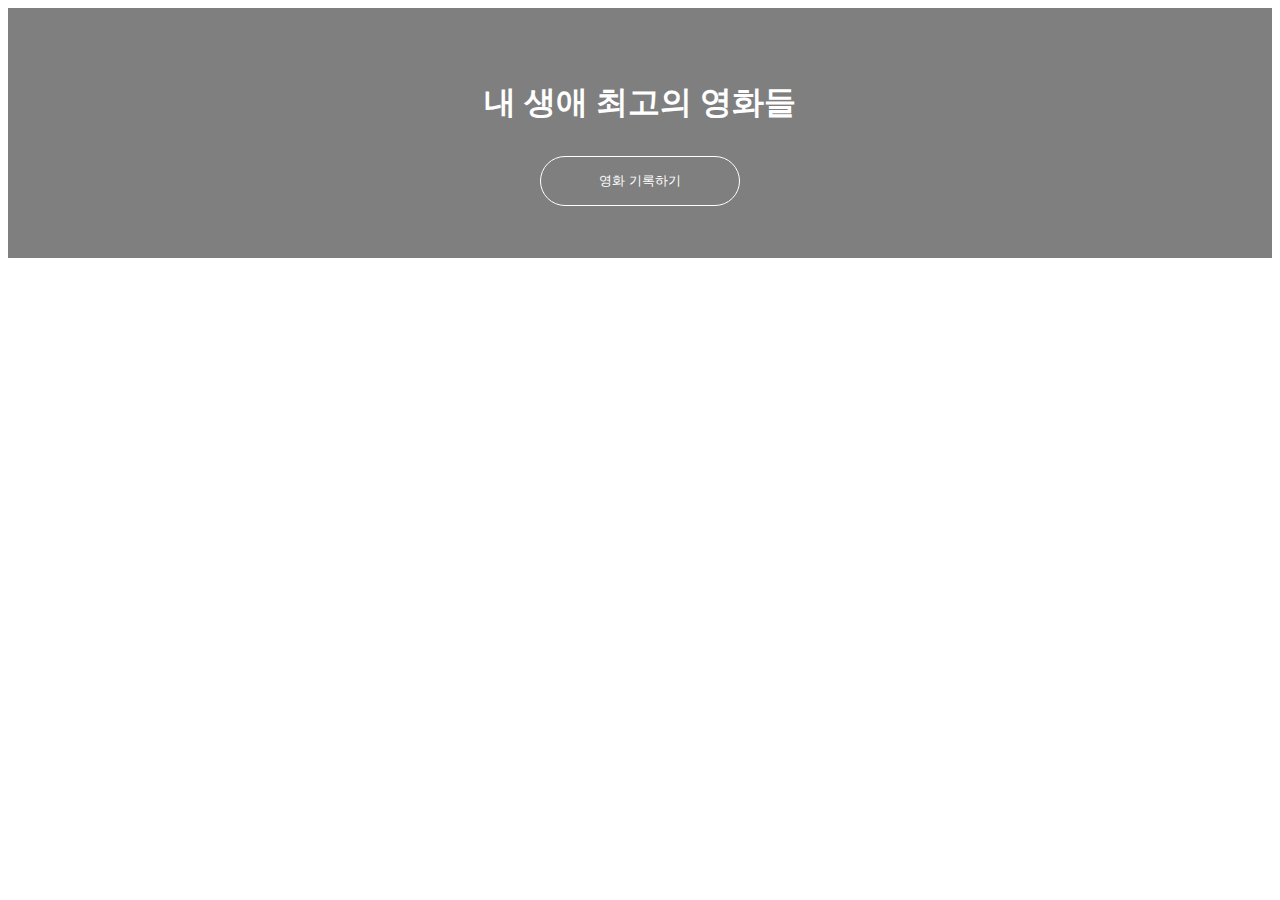
<file: myweb/index.html>
<!doctype html>
<html lang="en">

<head>
    <meta charset="utf-8">
    <meta name="viewport" content="width=device-width, initial-scale=1, shrink-to-fit=no">

    <link href="https://cdn.jsdelivr.net/npm/bootstrap@5.0.2/dist/css/bootstrap.min.css" rel="stylesheet"
        integrity="sha384-EVSTQN3/azprG1Anm3QDgpJLIm9Nao0Yz1ztcQTwFspd3yD65VohhpuuCOmLASjC" crossorigin="anonymous">
    <script src="https://ajax.googleapis.com/ajax/libs/jquery/3.5.1/jquery.min.js"></script>
    <script src="https://cdn.jsdelivr.net/npm/bootstrap@5.0.2/dist/js/bootstrap.bundle.min.js"
        integrity="sha384-MrcW6ZMFYlzcLA8Nl+NtUVF0sA7MsXsP1UyJoMp4YLEuNSfAP+JcXn/tWtIaxVXM"
        crossorigin="anonymous"></script>

    <title>스파르타 피디아</title>

    <style>
        .mytitle {
            width: 100%;
            height: 250px;

            background-image: linear-gradient(0deg, rgba(0, 0, 0, 0.5), rgba(0, 0, 0, 0.5)), url('https://movie-phinf.pstatic.net/20210715_95/1626338192428gTnJl_JPEG/movie_image.jpg');
            background-position: center;
            background-size: cover;

            color: white;

            display: flex;
            flex-direction: column;
            align-items: center;
            justify-content: center;
        }
        .mytitle > button {
            width: 200px;
            height: 50px;

            background-color: transparent;
            color: white;

            border-radius: 50px;
            border: 1px solid white;

            margin-top: 10px;
        }

        .mytitle > button:hover {
            border: 2px solid white;
        }
        .mycomment
        {
            color:blueviolet;
        }
        .wrap
        {
            width: 95%;
            max-width: 1200px ;
            margin: 20px auto 0px auto;
        }
        .mypost
        {
            max-width: 500px;
            width: 95%;

            margin: 10px auto 0px auto;
            box-shadow: 0px 0px 3px 0px gray;
            padding: 20px;

            display: none;
        }
        .postbutton
        {
            display: flex;
            flex-direction: row;
            align-items: center;
            justify-content: center;

            margin-top: 20px;
        }
        .postbutton> button
        {
            margin-right: 10px;
        }

    </style>
    <script>
        $(document).ready(function(){
            listing();
          });
          
          function listing() {
            $("#card-box").empty();
        
              $.ajax({
                type: "GET",
                url: "http://spartacodingclub.shop/web/api/movie",
                data: {},
                success: function(response){
        
                    let rows = response['movies']
                    for (let i =0; i< rows.length; i++){
                        let title = rows[i]['title']
                        let desc = rows[i]['desc']
                        let image = rows[i]['image']
                        let star = rows[i]['star']
                        let comment = rows[i]['comment']

                        let star_img ='⭐'.repeat(star)

                        let temp_html = `<div class="col">
                            <div class="card">
                                <img src="${image}" class="card-img-top">
                                <div class="card-body">
                                    <h5 class="card-title">${title}</h5>
                                    <p class="card-text">${desc}</p>
                                    <p >${star_img}</p>
                                    <p class="mycomment">${comment}</p>
                                </div>
                            </div>
                        </div> `
                        $("#card-box").append(temp_html);
                        console.log(temp_html)
                    }
                    
                
                }
                })
          }

        function open_box(){
            $("#post-box").show()
        }
        function close_box(){
            $("#post-box").hide()
        }

        

    </script>
    
    
</head>

<body> 
    <div class="mytitle">
        <h1>내 생애 최고의 영화들</h1>
        <button onclick="open_box()">영화 기록하기</button>
    </div>
    <div class="mypost" id="post-box">
        <div class="form-floating mb-3">
            <input type="email" class="form-control" id="url" placeholder="name@example.com">
            <label for="floatingInput">영화URL</label>
        </div>
        <div class="input-group mb-3">
            <label class="input-group-text" for="inputGroupSelect01">별점</label>
            <select class="form-select" id="inputGroupSelect01">
              <option selected>--선택하기--</option>
              <option value="1">⭐</option>
              <option value="2">⭐⭐</option>
              <option value="3">⭐⭐⭐</option>
              <option value="4">⭐⭐⭐⭐</option>
              <option value="5">⭐⭐⭐⭐⭐</option>
            </select>
        </div>
        <div class="form-floating">
            <textarea class="form-control" placeholder="Leave a comment here" id="floatingTextarea2" style="height: 100px"></textarea>
            <label for="floatingTextarea2">Comments</label>
        </div>
        <div class="postbutton">
            <button type="button" class="btn btn-dark">기록하기</button>
            <button type="button" class="btn btn-outline-dark" onclick="close_box()">닫기</button>

        </div>

    </div>
    <div class="wrap">
        <div id ="card-box" class="row row-cols-1 row-cols-md-4 g-4">
            <div class="col">
                <div class="card">
                    <img src="https://movie-phinf.pstatic.net/20210728_221/1627440327667GyoYj_JPEG/movie_image.jpg" class="card-img-top" alt="https://movie-phinf.pstatic.net/20210728_221/1627440327667GyoYj_JPEG/movie_image.jpg">
                    <div class="card-body">
                        <h5 class="card-title">수어사이드 스쿼드</h5>
                        <p class="card-text">This is a longer card with supporting text below as a natural lead-in to additional content. This content is a little bit longer.</p>
                        <p >⭐⭐⭐</p>
                        <p class="mycomment">코멘트가 들어갑니다.</p>
                    </div>
                </div>
            </div>
            <div class="col">
                <div class="card">
                    <img src="https://movie-phinf.pstatic.net/20210728_221/1627440327667GyoYj_JPEG/movie_image.jpg" class="card-img-top" alt="https://movie-phinf.pstatic.net/20210728_221/1627440327667GyoYj_JPEG/movie_image.jpg">
                    <div class="card-body">
                        <h5 class="card-title">수어사이드 스쿼드</h5>
                        <p class="card-text">This is a longer card with supporting text below as a natural lead-in to additional content. This content is a little bit longer.</p>
                        <p >⭐⭐⭐</p>
                        <p class="mycomment">코멘트가 들어갑니다.</p>
                    </div>
                </div>
            </div>
            <div class="col">
                <div class="card">
                    <img src="https://movie-phinf.pstatic.net/20210728_221/1627440327667GyoYj_JPEG/movie_image.jpg" class="card-img-top" alt="https://movie-phinf.pstatic.net/20210728_221/1627440327667GyoYj_JPEG/movie_image.jpg">
                    <div class="card-body">
                        <h5 class="card-title">수어사이드 스쿼드</h5>
                        <p class="card-text">This is a longer card with supporting text below as a natural lead-in to additional content. This content is a little bit longer.</p>
                        <p >⭐⭐⭐</p>
                        <p class="mycomment">코멘트가 들어갑니다.</p>
                    </div>
                </div>
            </div>
            <div class="col">
                <div class="card">
                    <img src="https://movie-phinf.pstatic.net/20210728_221/1627440327667GyoYj_JPEG/movie_image.jpg" class="card-img-top" alt="https://movie-phinf.pstatic.net/20210728_221/1627440327667GyoYj_JPEG/movie_image.jpg">
                    <div class="card-body">
                        <h5 class="card-title">수어사이드 스쿼드</h5>
                        <p class="card-text">This is a longer card with supporting text below as a natural lead-in to additional content. This content is a little bit longer.</p>
                        <p >⭐⭐⭐</p>
                        <p class="mycomment">코멘트가 들어갑니다.</p>
                    </div>
                </div>
            </div>
        </div>
    </div>
    
</body>

</html>
</file>
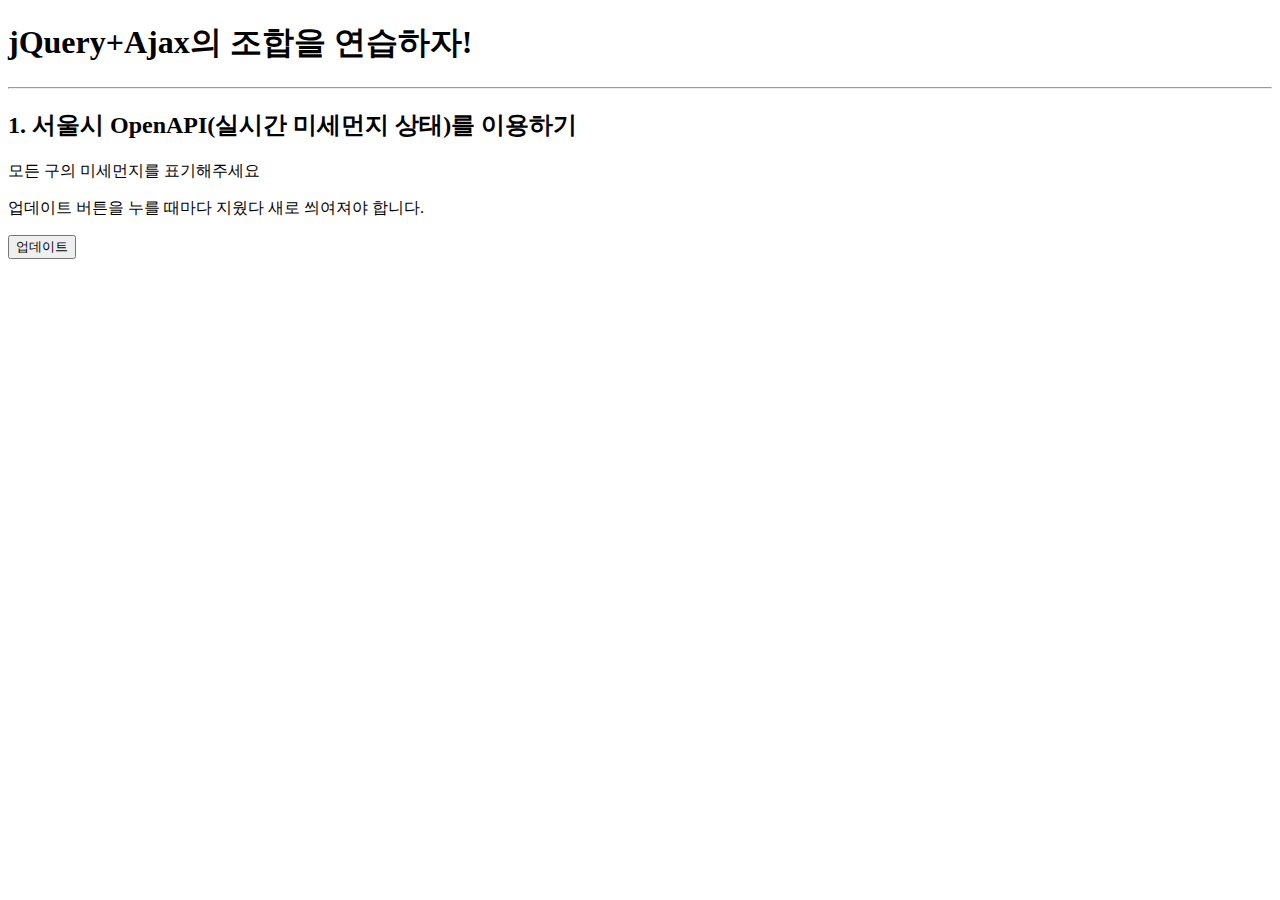
<file: myweb/ajax01.html>
<!doctype html>
<html lang="ko">

<head>
    <meta charset="UTF-8">
    <title>jQuery 연습하고 가기!</title>

    <!-- jQuery를 import 합니다 -->
    <script src="https://ajax.googleapis.com/ajax/libs/jquery/3.4.1/jquery.min.js"></script>

    <style type="text/css">
        div.question-box {
            margin: 10px 0 20px 0;
        }
        .red{
            color: red;
        }
    </style>

    <script>
        function q1() {
            $("#names-q1").empty();
            $.ajax({
                type: "GET",
                url: "http://spartacodingclub.shop/sparta_api/seoulair",
                data: {},
                success: function (response) {
                    let rows = response['RealtimeCityAir']['row']
                    for(let i=0; i<rows.length; i++){
                    let gu_name = rows[i]['MSRSTE_NM']
                    let gu_mise = rows[i]['IDEX_MVL']

                    // let temp_html = `<li> ${gu_name} : ${gu_mise} </li>`
                    // $("#names-q1").append(temp_html)
                    // console.log(gu_name,gu_mise)

                    if(gu_mise>40){
                        let temp_html = `<li class="red"> ${gu_name} : ${gu_mise} </li>`
                        $("#names-q1").append(temp_html)

                    }else{
                        let temp_html = `<li> ${gu_name} : ${gu_mise} </li>`
                        $("#names-q1").append(temp_html)
                    }
                }
                }
            })
            
        }
    </script>

</head>

<body>
<h1>jQuery+Ajax의 조합을 연습하자!</h1>

<hr/>

<div class="question-box">
    <h2>1. 서울시 OpenAPI(실시간 미세먼지 상태)를 이용하기</h2>
    <p>모든 구의 미세먼지를 표기해주세요</p>
    <p>업데이트 버튼을 누를 때마다 지웠다 새로 씌여져야 합니다.</p>
    <button onclick="q1()">업데이트</button>
    <ul id="names-q1">
        <!-- <li>중구 : 82</li>
        <li>종로구 : 87</li>
        <li>용산구 : 84</li>
        <li>은평구 : 82</li> -->
    </ul>
</div>
</body>

</html>
</file>
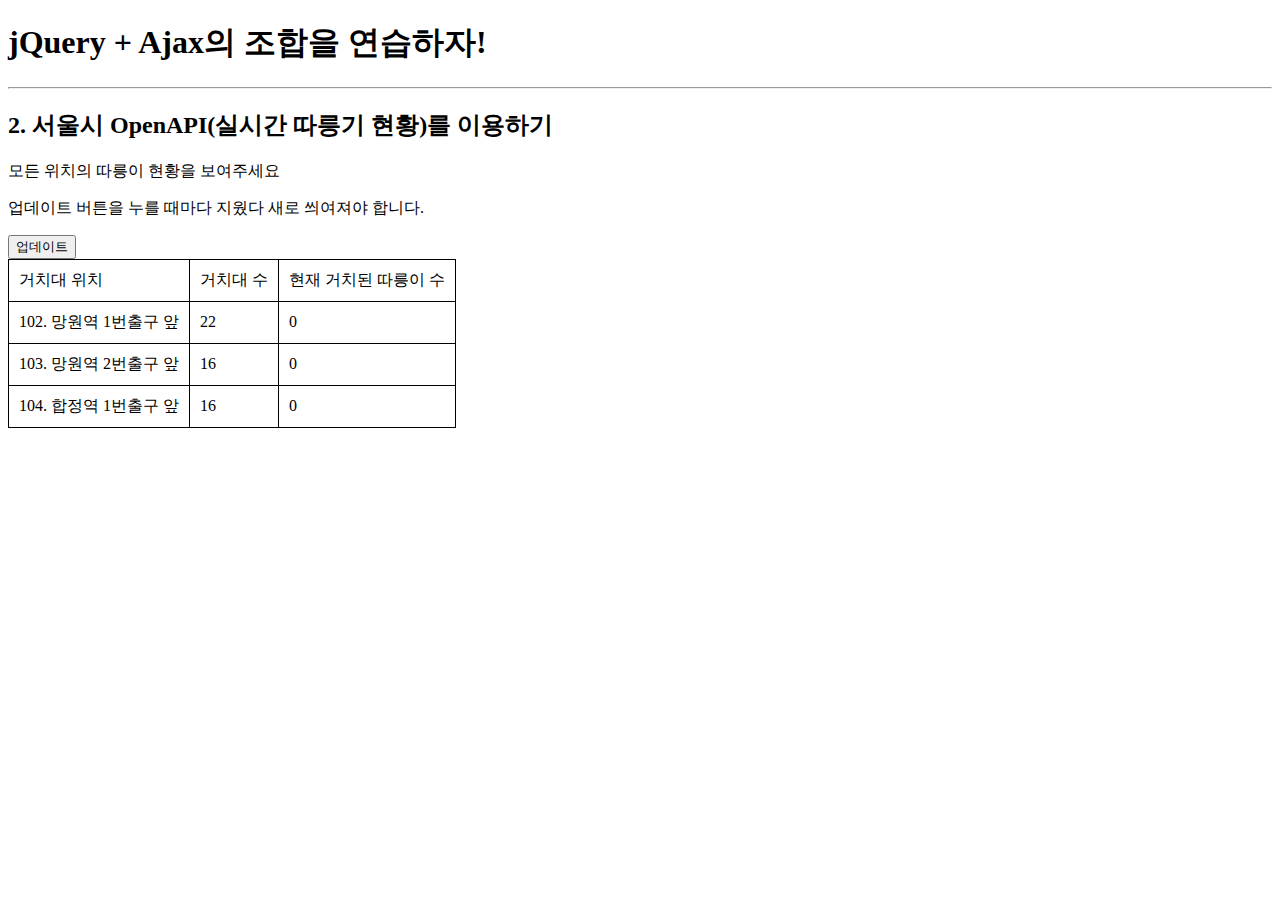
<file: myweb/ajax02.html>
<!doctype html>
<html lang="ko">

<head>
    <meta charset="UTF-8">
    <title>JQuery 연습하고 가기!</title>
    <!-- JQuery를 import 합니다 -->
    <script src="https://ajax.googleapis.com/ajax/libs/jquery/3.4.1/jquery.min.js"></script>

    <style type="text/css">
        div.question-box {
            margin: 10px 0 20px 0;
        }

        table {
            border: 1px solid;
            border-collapse: collapse;
        }

        td,
        th {
            padding: 10px;
            border: 1px solid;
        }
        .red{
            color : red;
        }
    </style>

    <script>
        function q1() {
            $("#names-q1").empty();
            $.ajax({
                type: "GET",
                url: "http://spartacodingclub.shop/sparta_api/seoulbike",
                data: {},
                success: function (response) {
                    let rows = response['getStationList']['row']
                    for(let i=0; i<rows.length; i++){
                    let gu_name = rows[i]['stationName']
                    let gu_rack = rows[i]['rackTotCnt']
                    let gu_park = rows[i]['parkingBikeTotCnt']

                    // let temp_html = 
                    // `<tr>
                    // <td>${gu_name}</td>
                    // <td>${gu_rack}</td>
                    // <td>${gu_park}</td>
                    // </tr>`

                    // $("#names-q1").append(temp_html)

                    if(gu_park >10)
                    {
                        let temp_html = 
                        `<tr class="red">
                        <td>${gu_name}</td>
                        <td>${gu_rack}</td>
                        <td>${gu_park}</td>
                        </tr>`
                        $("#names-q1").append(temp_html)
                    }else{
                        let temp_html = 
                        `<tr>
                        <td>${gu_name}</td>
                        <td>${gu_rack}</td>
                        <td>${gu_park}</td>
                        </tr>`
                        $("#names-q1").append(temp_html)

                    }
                    console.log(gu_name,gu_rack,gu_park)
                }
                }
            })
            // 여기에 코드를 입력하세요
        }
    </script>

</head>

<body>
    <h1>jQuery + Ajax의 조합을 연습하자!</h1>

    <hr />

    <div class="question-box">
        <h2>2. 서울시 OpenAPI(실시간 따릉기 현황)를 이용하기</h2>
        <p>모든 위치의 따릉이 현황을 보여주세요</p>
        <p>업데이트 버튼을 누를 때마다 지웠다 새로 씌여져야 합니다.</p>
        <button onclick="q1()">업데이트</button>
        <table>
            <thead>
                <tr>
                    <td>거치대 위치</td>
                    <td>거치대 수</td>
                    <td>현재 거치된 따릉이 수</td>
                </tr>
            </thead>
            <tbody id="names-q1">
                <tr>
                    <td>102. 망원역 1번출구 앞</td>
                    <td>22</td>
                    <td>0</td>
                </tr>
                <tr>
                    <td>103. 망원역 2번출구 앞</td>
                    <td>16</td>
                    <td>0</td>
                </tr>
                <tr>
                    <td>104. 합정역 1번출구 앞</td>
                    <td>16</td>
                    <td>0</td>
                </tr>
            </tbody>
        </table>
    </div>
</body>

</html>
</file>
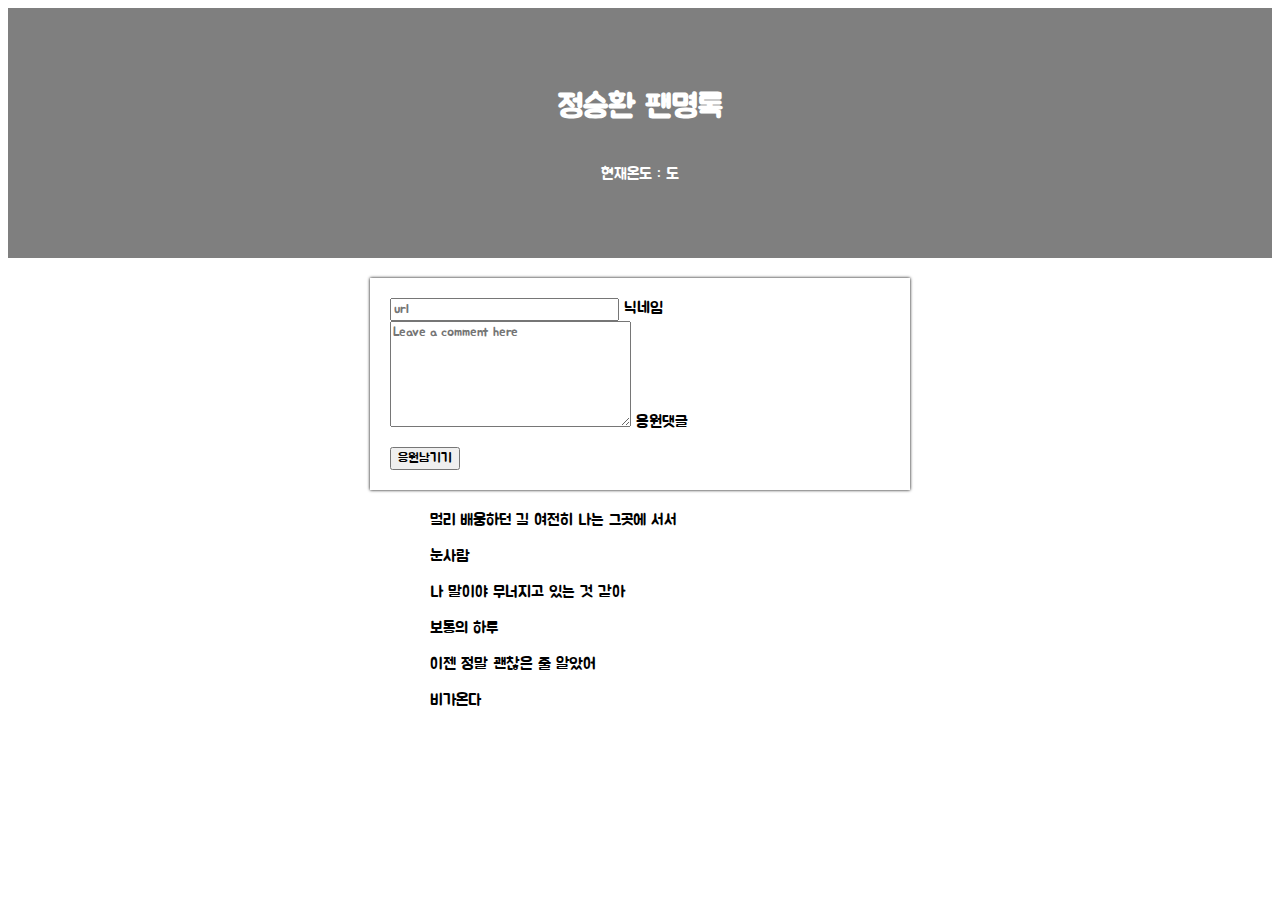
<file: myweb/homework.html>
<!doctype html>
<html lang="en">

<head>
    <meta charset="utf-8">
    <meta name="viewport" content="width=device-width, initial-scale=1, shrink-to-fit=no">

    <link href="https://cdn.jsdelivr.net/npm/bootstrap@5.0.2/dist/css/bootstrap.min.css" rel="stylesheet"
        integrity="sha384-EVSTQN3/azprG1Anm3QDgpJLIm9Nao0Yz1ztcQTwFspd3yD65VohhpuuCOmLASjC" crossorigin="anonymous">
    <script src="https://ajax.googleapis.com/ajax/libs/jquery/3.5.1/jquery.min.js"></script>
    <script src="https://cdn.jsdelivr.net/npm/bootstrap@5.0.2/dist/js/bootstrap.bundle.min.js"
        integrity="sha384-MrcW6ZMFYlzcLA8Nl+NtUVF0sA7MsXsP1UyJoMp4YLEuNSfAP+JcXn/tWtIaxVXM"
        crossorigin="anonymous"></script>

    <title>homework | 정승환 팬명록</title>

    <link rel="stylesheet" type="text/css" href="style.css">
    <link href="https://fonts.googleapis.com/css2?family=Gaegu&family=Jua&display=swap" rel="stylesheet">
    
</head>

<body> 
    <div class="mypic">
        <h1>정승환 팬명록</h1>
        <p >현재온도 : <span id="tem"></span>도</p>
    </div>
    <div class="mypost">
        <div class="form-floating mb-3">
            <input type="text" class="form-control" id="name" placeholder="url">
            <label for="floatingInput">닉네임</label>
        </div>
        <div class="form-floating">
            <textarea class="form-control" placeholder="Leave a comment here" id="comment" style="height: 100px"></textarea>
            <label for="floatingTextarea2">응원댓글</label>
        </div>
        
        <button onclick= "save_comment()" type="button" class="btn btn-dark">응원남기기</button>
    </div>
    <div class="mycard" id="comment-list">
        <div class="card">
            <div class="card-body">
              <blockquote class="blockquote mb-0">
                <p>멀리 배웅하던 길 여전히 나는 그곳에 서서</p>
                <footer class="blockquote-footer">눈사람</footer>
              </blockquote>
            </div>
        </div>
        <div class="card">
            <div class="card-body">
              <blockquote class="blockquote mb-0">
                <p>나 말이야 무너지고 있는 것 같아</p>
                <footer class="blockquote-footer">보통의 하루</footer>
              </blockquote>
            </div>
        </div>
        <div class="card">
            <div class="card-body">
              <blockquote class="blockquote mb-0">
                <p>이젠 정말 괜찮은 줄 알았어</p>
                <footer class="blockquote-footer">비가온다</footer>
              </blockquote>
            </div>
        </div>
    </div>


    <script>
      window.onload = function() {
            $.ajax({
                type: "GET",
                url: "http://spartacodingclub.shop/sparta_api/weather/gunsan",
                data: {},
                success: function (response) {
                    let gu_temp = response['temp']
                    // $("#tem").text("현재기온 : " + temp +"도")
                    $("#tem").text(gu_temp)

                    console.log(response)

                }
            })
      }
    </script>
</body>


</html>
</file>
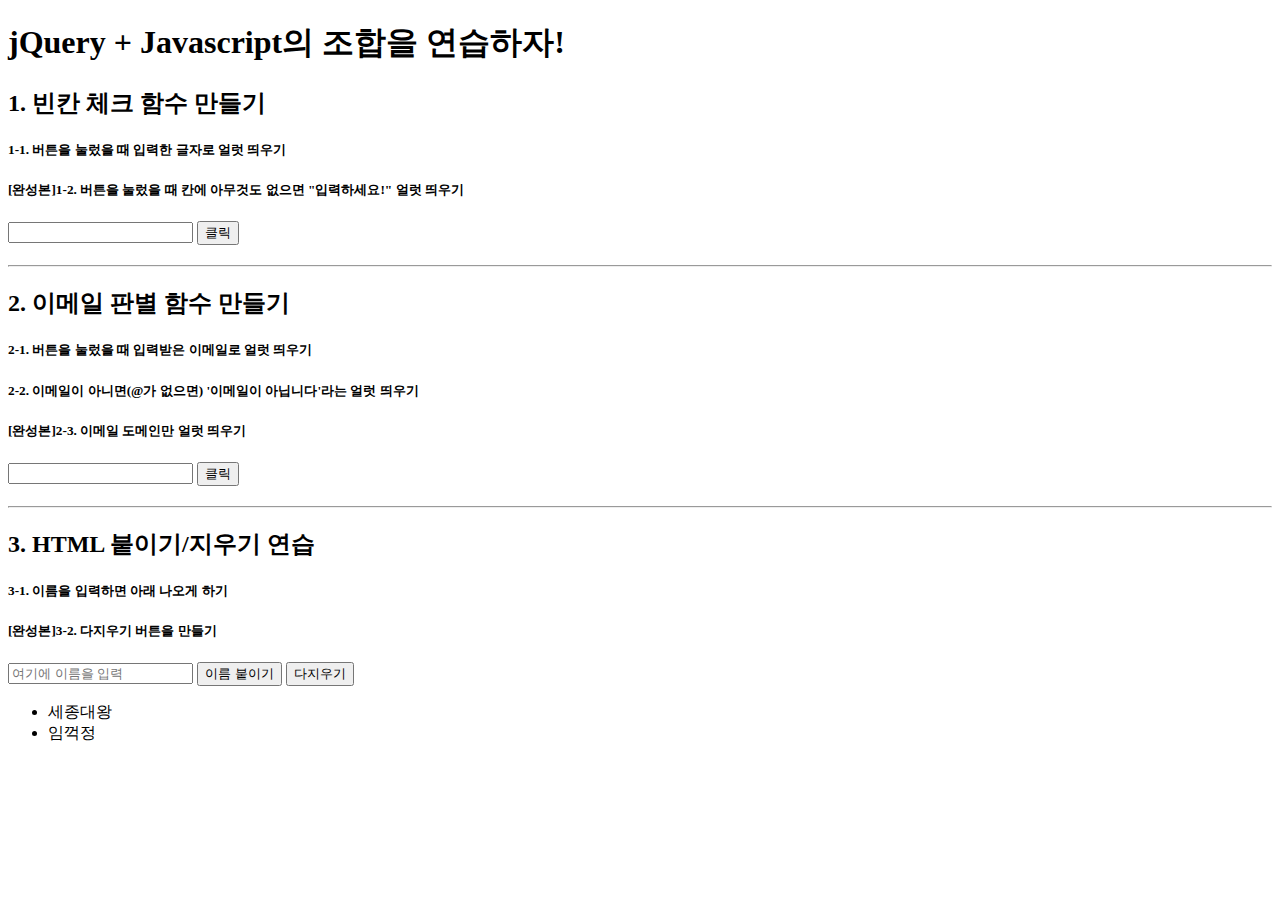
<file: myweb/jquery01.html>
<!doctype html>
<html lang="ko">

<head>
    <meta charset="UTF-8">
    <title>jQuery 연습하고 가기!</title>

    <!-- JQuery를 import 합니다 -->
    <script src="https://ajax.googleapis.com/ajax/libs/jquery/3.4.1/jquery.min.js"></script>

    <style type="text/css">
        div.question-box {
            margin: 10px 0 20px 0;
        }
    </style>

    <script>
        function q1() {
            // 1. input-q1의 입력값을 가져온다. $('# .... ').val() 이렇게!
            // 2. 만약 입력값이 빈칸이면 if(입력값=='')
            // 3. alert('입력하세요!') 띄우기
            // 4. alert(입력값) 띄우기
            $("#input-q1").val()
            if($("#input-q1").val() ==""){
                alert("입력하세요!")
            }else alert($("#input-q1").val())
        }

        function q2() {
            // 1. input-q2 값을 가져온다.
            // 2. 만약 가져온 값에 @가 있으면 (includes 이용하기 - 구글링!)
            // 3. info@gmail.com -> gmail 만 추출해서 ( .split('@') 을 이용하자!)
            // 4. alert(도메인 값);으로 띄우기
            // 5. 만약 이메일이 아니면 '이메일이 아닙니다.' 라는 얼럿 띄우기
            $("#input-q2").val()

            if( $("#input-q2").val().includes('@'))
            {
                alert($("#input-q2").val().split('@')[1].split(".")[0])

            }else alert("이메일이 아닙니다.")
        }

        function q3() {
            // 1. input-q3 값을 가져온다. let txt = ... q1, q2에서 했던 걸 참고!
            // 2. 가져온 값을 이용해 names-q3에 붙일 태그를 만든다. (let temp_html = `<li>${txt}</li>`) 요렇게!
            // 3. 만들어둔 temp_html을 names-q3에 붙인다.(jQuery의 $('...').append(temp_html)을 이용하면 굿!)
            $("#input-q3").val()

            let txt = $("#input-q3").val()
            let temp_html = `<li>${txt}</li>`
            $("#names-q3").append(temp_html)
        }

        function q3_remove() {
            // 1. names-q3의 내부 태그를 모두 비운다.(jQuery의 $('....').empty()를 이용하면 굿!)
            // $("#names-q3").empty()
            $("#names-q3").html("")
        }

    </script>

</head>

<body>
    <h1>jQuery + Javascript의 조합을 연습하자!</h1>

    <div class="question-box">
        <h2>1. 빈칸 체크 함수 만들기</h2>
        <h5>1-1. 버튼을 눌렀을 때 입력한 글자로 얼럿 띄우기</h5>
        <h5>[완성본]1-2. 버튼을 눌렀을 때 칸에 아무것도 없으면 "입력하세요!" 얼럿 띄우기</h5>
        <input id="input-q1" type="text" /> <button onclick="q1()">클릭</button>
    </div>
    <hr />
    <div class="question-box">
        <h2>2. 이메일 판별 함수 만들기</h2>
        <h5>2-1. 버튼을 눌렀을 때 입력받은 이메일로 얼럿 띄우기</h5>
        <h5>2-2. 이메일이 아니면(@가 없으면) '이메일이 아닙니다'라는 얼럿 띄우기</h5>
        <h5>[완성본]2-3. 이메일 도메인만 얼럿 띄우기</h5>
        <input id="input-q2" type="text" /> <button onclick="q2()">클릭</button>
    </div>
    <hr />
    <div class="question-box">
        <h2>3. HTML 붙이기/지우기 연습</h2>
        <h5>3-1. 이름을 입력하면 아래 나오게 하기</h5>
        <h5>[완성본]3-2. 다지우기 버튼을 만들기</h5>
        <input id="input-q3" type="text" placeholder="여기에 이름을 입력" />
        <button onclick="q3()">이름 붙이기</button>
        <button onclick="q3_remove()">다지우기</button>
        <ul id="names-q3">
            <li>세종대왕</li>
            <li>임꺽정</li>
        </ul>
    </div>
</body>

</html>
</file>
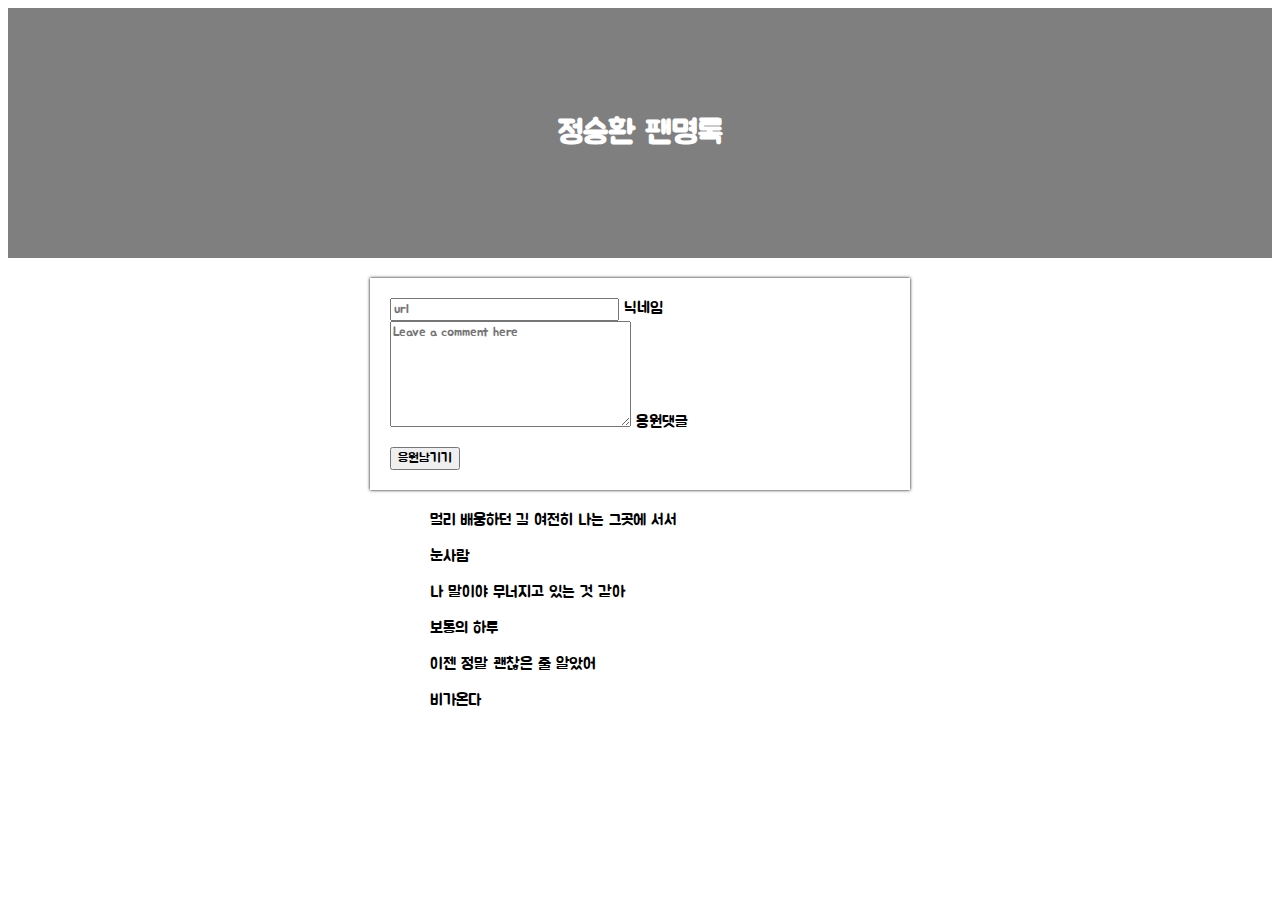
<file: myweb/test.html>
<!doctype html>
<html lang="en">

<head>
    <meta charset="utf-8">
    <meta name="viewport" content="width=device-width, initial-scale=1, shrink-to-fit=no">

    <link href="https://cdn.jsdelivr.net/npm/bootstrap@5.0.2/dist/css/bootstrap.min.css" rel="stylesheet"
        integrity="sha384-EVSTQN3/azprG1Anm3QDgpJLIm9Nao0Yz1ztcQTwFspd3yD65VohhpuuCOmLASjC" crossorigin="anonymous">
    <script src="https://ajax.googleapis.com/ajax/libs/jquery/3.5.1/jquery.min.js"></script>
    <script src="https://cdn.jsdelivr.net/npm/bootstrap@5.0.2/dist/js/bootstrap.bundle.min.js"
        integrity="sha384-MrcW6ZMFYlzcLA8Nl+NtUVF0sA7MsXsP1UyJoMp4YLEuNSfAP+JcXn/tWtIaxVXM"
        crossorigin="anonymous"></script>

    <title>homework | 정승환 팬명록</title>

    <link rel="stylesheet" type="text/css" href="style.css">
    <link href="https://fonts.googleapis.com/css2?family=Gaegu&family=Jua&display=swap" rel="stylesheet">
    
</head>

<body> 
    <div class="mypic">
        <h1>정승환 팬명록</h1>
        <div id = hyun_temp></div>
    </div>
    <div class="mypost">
        <div class="form-floating mb-3">
            <input type="text" class="form-control" id="name" placeholder="url">
            <label for="floatingInput">닉네임</label>
        </div>
        <div class="form-floating">
            <textarea class="form-control" placeholder="Leave a comment here" id="comment" style="height: 100px"></textarea>
            <label for="floatingTextarea2">응원댓글</label>
        </div>
        
        <button onclick= "save_comment()" type="button" class="btn btn-dark">응원남기기</button>
    </div>
    <div class="mycard" id="comment-list">
        <div class="card">
            <div class="card-body">
              <blockquote class="blockquote mb-0">
                <p>멀리 배웅하던 길 여전히 나는 그곳에 서서</p>
                <footer class="blockquote-footer">눈사람</footer>
              </blockquote>
            </div>
        </div>
        <div class="card">
            <div class="card-body">
              <blockquote class="blockquote mb-0">
                <p>나 말이야 무너지고 있는 것 같아</p>
                <footer class="blockquote-footer">보통의 하루</footer>
              </blockquote>
            </div>
        </div>
        <div class="card">
            <div class="card-body">
              <blockquote class="blockquote mb-0">
                <p>이젠 정말 괜찮은 줄 알았어</p>
                <footer class="blockquote-footer">비가온다</footer>
              </blockquote>
            </div>
        </div>
    </div>


    <script>
      window.onload = function() {
            $.ajax({
                type: "GET",
                url: "http://spartacodingclub.shop/sparta_api/weather/gunsan",
                data: {},
                success: function (response) {
                
                    let gu_temp = response['temp']
                    $("#hyun_temp").text("현재기온 : "+gu_temp+"도")


                }
            })
      }
    </script>
</body>


</html>
</file>
<file: myweb/style.css>
*{
    font-family: 'Jua', sans-serif;
}
.mypic {
    width: 100%;
    height: 250px;

    background-image: linear-gradient(0deg, rgba(0, 0, 0, 0.5), rgba(0, 0, 0, 0.5)), url('https://post-phinf.pstatic.net/MjAxOTEyMDNfNjgg/MDAxNTc1Mjk5MDQwMDY0.7D68k94i5pMAVvpo1bYshJ2iXIISf34wHcMN-JhSL94g.sZ6FZ9JUzGtmJnP-isvkF_iDYDFPWoe4ozf-Twd1Ipwg.JPEG/sh_01.jpg?type=w1200');
    background-position: center;
    background-size: cover;

    color: white;

    display: flex;
    flex-direction: column;
    align-items: center;
    justify-content: center;
}

.mypost
{
    max-width: 500px;
    width: 95%;
    margin: 20px auto 20px auto;

    box-shadow: 0px 0px 3px 0px black;
    padding: 20px;
}

.mypost> button
{
    margin-top: 15px;
}
.mycard
{
    max-width: 500px;
    width: 95%;
    margin: auto ;
}
.mycard > .card{
    margin-top :10px;
    margin-bottom: 10px;
}
</file>
